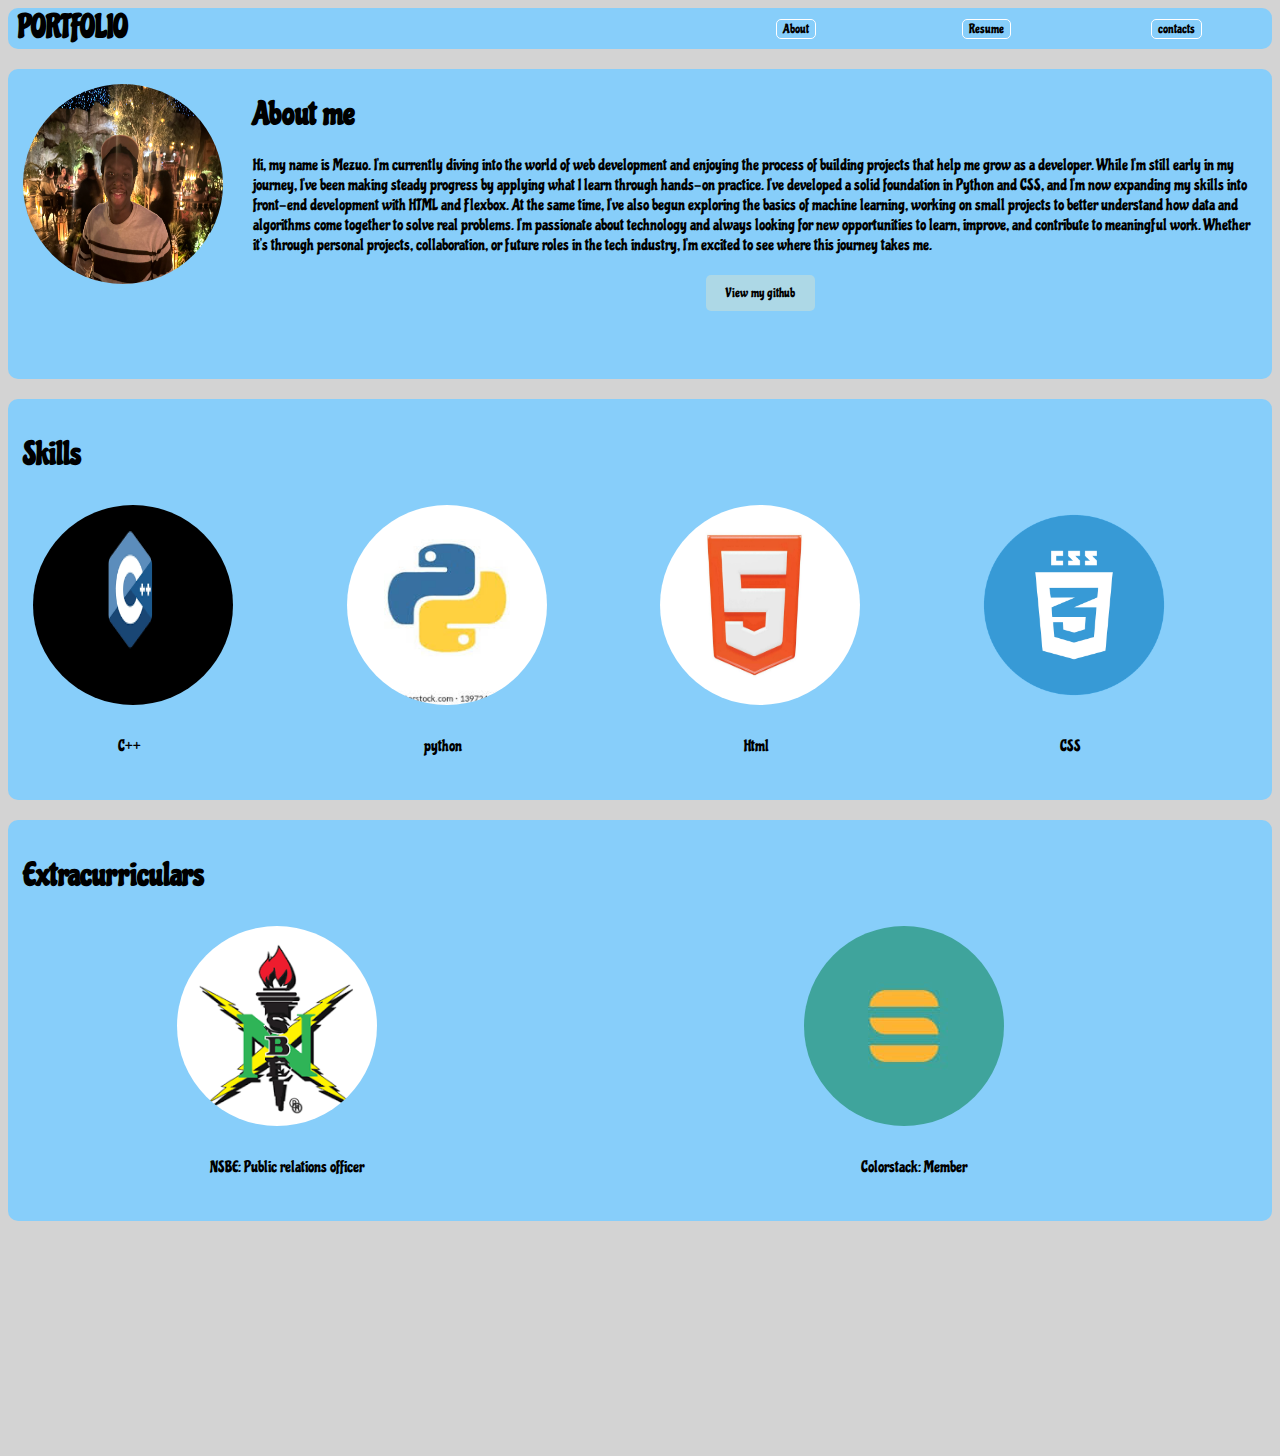
<file: index.html>
<!DOCTYPE html>
<html lang="en">
    <head>
        <meta charset="UTF-8">
        <title>Mezuo's portfolio</title>
        <link rel="stylesheet" href="style.css">
        <link rel="preconnect" href="https://fonts.googleapis.com">
        <link rel="preconnect" href="https://fonts.gstatic.com" crossorigin>
        <link href="https://fonts.googleapis.com/css2?family=Chicle&family=Maven+Pro:wght@400..900&display=swap" rel="stylesheet">

    </head>
    <body>
        <div class="container">
            <div class="card1">
                <div class="sub-box11">PORTFOLIO</div>
                <div class="sub-box1"><a href="about.html"><button class="button">About</button></a></div>
                <div class="sub-box1"><a href="Resume 1.1 (3).pdf"><button class="button">Resume</button></a></div>
                <div class="sub-box1"><a href="contact.html"><button class="button">contacts</button></a></div>
            </div>
            <div class="card2">
                <img class="about_image" src="images/IMG_2551.jpg" alt="My pictire">
                <p>
                    <h1>About me</h1>
                    Hi, my name is Mezuo. I’m currently diving into the world of web development and enjoying the process of building projects that help me grow as a developer. While I’m still early in my journey, I’ve been making steady progress by applying what I learn through hands-on practice.

                    I’ve developed a solid foundation in Python and CSS, and I’m now expanding my skills into front-end development with HTML and Flexbox. At the same time, I’ve also begun exploring the basics of machine learning, working on small projects to better understand how data and algorithms come together to solve real problems.

                    I’m passionate about technology and always looking for new opportunities to learn, improve, and contribute to meaningful work. Whether it’s through personal projects, collaboration, or future roles in the tech industry, I’m excited to see where this journey takes me.
                    <div class="button-wrapper">
                        <a href="https://github.com/Chiemezuo-Njoku"><button class="btn">View my github</button></a>
                    </div>
                </p>
            </div>
            <div class="card3">
                <div class="sub-box2"><h1>Skills</h1></div>
                <div class="sub-box21">
                    <div class="sub-box211">
                        <img class="skillimage" src="images/C++.png" alt="My pictire">
                        <p id="centered">C++</p>
                    </div>
                    <div class="sub-box211">
                        <img class="skillimage" src="images/python.jpg" alt="My pictire">
                        <p id="centered">python</p>
                    </div>
                    <div class="sub-box211">
                        <img class="skillimage" src="images/html1.jpg" alt="My pictire">
                        <p id="centered">Html</p>
                    </div>
                    <div class="sub-box211">
                        <img class="skillimage" src="images/css.png" alt="My pictire">
                        <p id="centered">CSS</p>
                    </div>
                </div>
            </div>
            <div class="card4">
                <div class="sub-box2"><h1>Extracurriculars</h1></div>
                <div class="sub-box21">
                    <div class="sub-box211">
                        <img class="skillimage" src="images/NSBE.png" alt="My pictire">
                        <p id="centered">NSBE: Public relations officer</p>
                    </div>
                    <div class="sub-box211">
                        <img class="skillimage" src="images/Colorstack.jpg" alt="My pictire">
                        <p id="centered">Colorstack: Member</p>
                    </div>
                </div>
            </div>
        </div>
    </body>
</html>
</file>
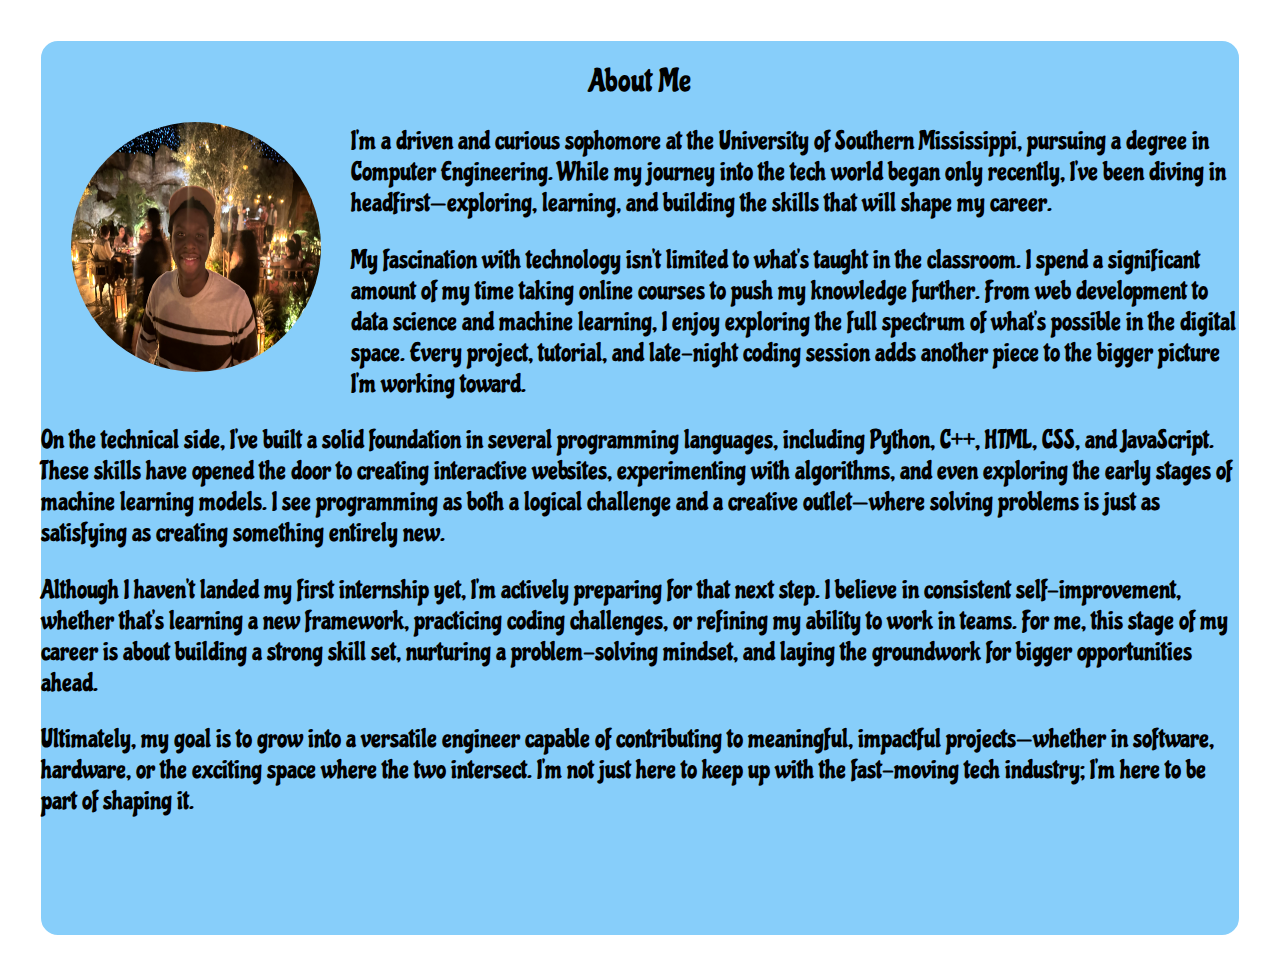
<file: about.html>
<!DOCTYPE html>
<html lang="en">
    <head>
        <meta charset="UTF-8">
        <title>About me </title>
        <link rel="preconnect" href="https://fonts.googleapis.com">
        <link rel="preconnect" href="https://fonts.gstatic.com" crossorigin>
        <link href="https://fonts.googleapis.com/css2?family=Chicle&family=Maven+Pro:wght@400..900&display=swap" rel="stylesheet">
        <style>
            .body{
                background-color: lightgray;
            }
            .container{
                display: flex;
                height: 100vh;
                padding: 30px;
            }
            .maincard{
                flex: 1;
                background-color: lightskyblue;
                border: 3px solid white;
                border-radius: 20px;
            }
            h1{
                text-align: center;
                font-family: "Chicle", serif;
                font-weight: 400;
                font-style: normal;
                clear: both;
            }
            img{
                float: left;
                height: 250px;
                width: 250px;
                border-radius: 500px;
                margin-left: 30px;
                margin-right: 30px;
            }
            p{
                font-family: "Chicle", serif;
                font-weight: 400;
                font-style: normal;
                font-size: 1.6rem;

            }
        </style>
    </head>
    <body>
        <div class="container">
            <div class="maincard">
                <h1>About Me</h1>
                <img src="images/IMG_2551.jpg" alt="my picture">
                <p>I’m a driven and curious sophomore at the University of Southern Mississippi, pursuing a degree in Computer Engineering. While my journey into the tech world began only recently, I’ve been diving in headfirst—exploring, learning, and building the skills that will shape my career.</p>

                    <p>My fascination with technology isn’t limited to what’s taught in the classroom. I spend a significant amount of my time taking online courses to push my knowledge further. From web development to data science and machine learning, I enjoy exploring the full spectrum of what’s possible in the digital space. Every project, tutorial, and late-night coding session adds another piece to the bigger picture I’m working toward.</p>

                    <p>On the technical side, I’ve built a solid foundation in several programming languages, including Python, C++, HTML, CSS, and JavaScript. These skills have opened the door to creating interactive websites, experimenting with algorithms, and even exploring the early stages of machine learning models. I see programming as both a logical challenge and a creative outlet—where solving problems is just as satisfying as creating something entirely new.</p>

                   <P>Although I haven’t landed my first internship yet, I’m actively preparing for that next step. I believe in consistent self-improvement, whether that’s learning a new framework, practicing coding challenges, or refining my ability to work in teams. For me, this stage of my career is about building a strong skill set, nurturing a problem-solving mindset, and laying the groundwork for bigger opportunities ahead.</P>

                    <p>Ultimately, my goal is to grow into a versatile engineer capable of contributing to meaningful, impactful projects—whether in software, hardware, or the exciting space where the two intersect. I’m not just here to keep up with the fast-moving tech industry; I’m here to be part of shaping it.</p>
            </div>
        </div>
    </body>
</html>
</file>
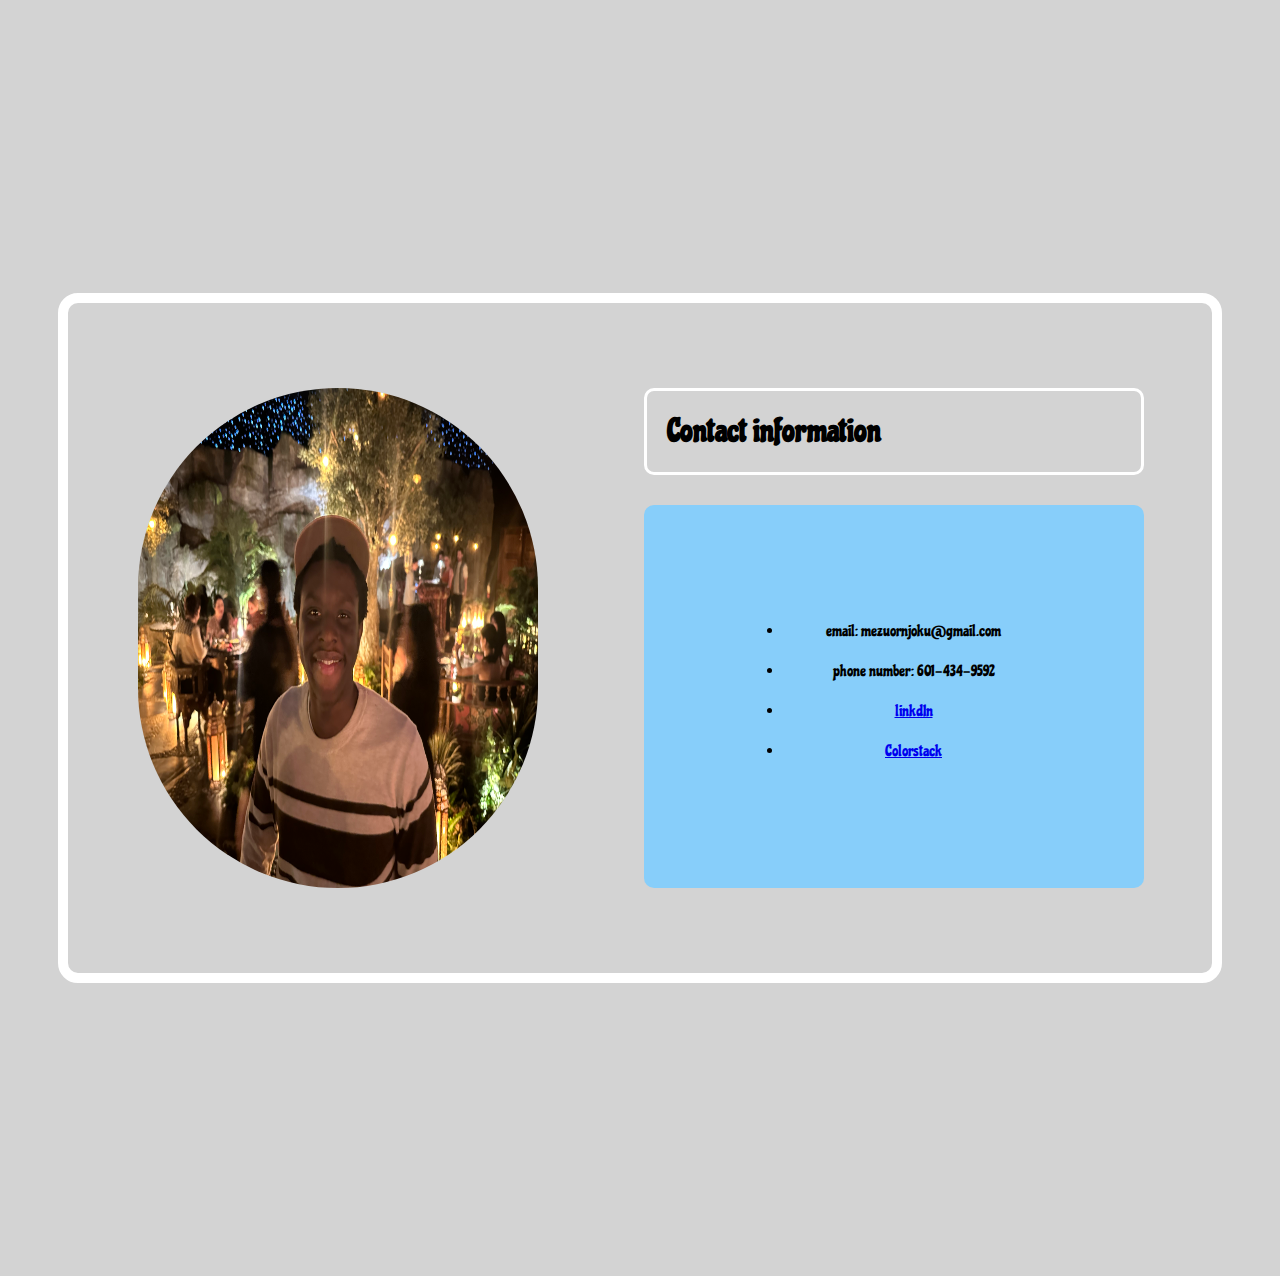
<file: contact.html>
<!DOCTYPE html>
<html lang="en">
    <head>
        <meta charset="UTF-8">
        <title>contacts</title>
        <link rel="preconnect" href="https://fonts.googleapis.com">
        <link rel="preconnect" href="https://fonts.gstatic.com" crossorigin>
        <link href="https://fonts.googleapis.com/css2?family=Chicle&family=Maven+Pro:wght@400..900&display=swap" rel="stylesheet">
        <style>
            body{
                background-color: lightgray;
            }
            .realcontainer{
                display: flex;
                height: 140vh;
                align-items: center;
                padding-right: 50px;
                padding-left: 50px;
                
            }
            .container{
                flex: 1;
                display: flex;
                gap: 5px;
                flex-wrap: wrap;
                height: 70vh;
                flex-basis: 200px;
                justify-content: center;
                align-items: center;
                padding: 20px;
                border: 10px solid white;
                border-radius: 20px;
            }
            .card1{
                height: 500px;
                width: 500px;
                border-radius: 10px;
                padding: 1px;
            }
            .card2{
                background-color: lightgray;
                height: 500px;
                width: 500px;
                border-radius: 10px;
                display: flex;
                gap: 30px;
                flex-direction: column;
                font-family: "Chicle", serif;
                font-weight: 400;
                font-style: normal;
            }
            .card21{
                flex: 1;
                background-color: lightgray;
                border: 3px solid white;
                border-radius: 10px;
                padding-left: 20px;
            }
            .card22{
                flex: 11;
                background-color: lightskyblue;
                border-radius: 10px;
                height: 100vh;
                justify-content: center;
                text-align: center;
                padding: 100px;
            }
            img{
                height: 500px;
                width: 400px;
                border-radius: 1000px;
            }
            li{
                margin-bottom: 20px;
            }
        </style>
    </head>
    <body>
        <div class="realcontainer">
            <div class="container">
                <div class="card1"><img src="images/IMG_2551.jpg"></div>
                <div class="card2">
                    <div class="card21"><h1>Contact information</h1></div>
                    <div class="card22">
                        <ul>
                            <li>email:  mezuornjoku@gmail.com</li>
                            <li>phone number: 601-434-9592</li>
                            <li><a href="https://www.linkedin.com/in/chiemezuo-njoku-a444aa2ab/">linkdIn</a></li>
                            <li><a href="https://app.colorstack.io/profile/general">Colorstack</a></li>
                        </ul>
                    </div>
                </div>
            </div>
        </div> 
    </body>
</html>
</file>
<file: style.css>
body{
    background-color: lightgray;
    font-family: "Chicle", serif;
    font-weight: 400;
    font-style: normal;
}
.container{
    display: flex;
    gap: 20px;
    flex-direction: column;
    max-width: 1495.8px;
    height: 160vh;
}
.card1{
    min-height: 30px;
    display: flex;
    background-color: lightskyblue;
    border-radius: 10px
}
.card2{
    background-color: lightskyblue;
    border-radius: 10px;
    flex-basis: 300px;
    padding: 5px;
}
.card3{
    background-color: lightskyblue;
    border-radius: 10px;
    flex-basis: 300px;
    display: flex;
    flex-direction: column;
    padding: 15px;
}
.card4{
    background-color: lightskyblue;
    border-radius: 10px;
    flex-basis: 300px;
    display: flex;
    flex-direction: column;
    padding: 15px;
}
.sub-box1{
    flex: 0.5;
    font-size: 1rem;
    text-align: center;
    padding: 10px;
}
.sub-box11{
    flex: 2;
    font-size: 2rem;
    font-weight: bold;
    margin-left: 10px;

}
.button{
    background-color: lightskyblue;
    border: 1px solid white;
    border-radius: 5px;
    font-family: "Chicle", serif;
    font-weight: 400;
    font-style: normal;
}
.about_image{
    height: 200px;
    width: 200px;
    margin-left: 10px;
    margin-top: 10px;
    margin-right: 30px;
    border-radius: 400px;
    float: left;
}
.button-wrapper{
    text-align: center;
    margin-top: 20px;
}
.btn{
    padding: 10px 20px;
    background-color: lightblue;
    border: none;
    border-radius: 5px;
    font-family: "Chicle", serif;
    font-weight: 400;
    font-style: normal;
}
.sub-box2{
    flex: 1;
    border-radius: 10px;
}
.sub-box21{
    flex: 9.5;
    border-radius: 10px;
    flex-wrap: wrap;
    display: flex;
    gap: 20px;
    height: 90vh;
    justify-content: space-around;
}
.sub-box211{
    flex: 1;
    border-radius: 10px;
    max-width: 300px;
    height: 30vh;
    justify-content: center;
    align-items: center;
    padding: 10px;
    font-family: "Chicle", serif;
    font-weight: 400;
    font-style: normal;
}
.skillimage{
    height: 200px;
    width: 200px;
    border-radius: 400px;
    margin-bottom: 10px;
}
#centered{
    text-align: center;
    margin-right: 80px;
}
</file>
